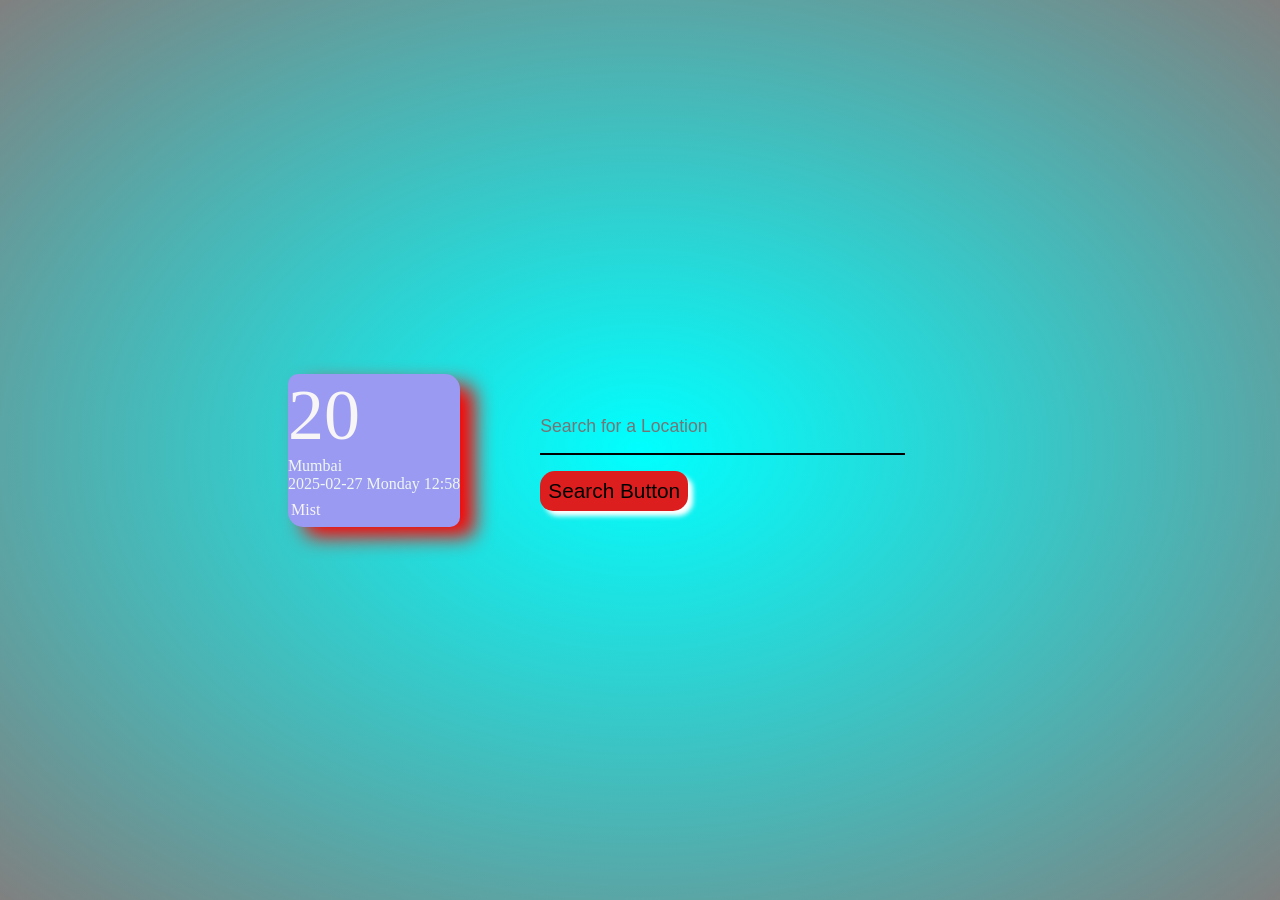
<file: index.html>
<!DOCTYPE html>
<html lang="en">
<head>
    <meta charset="UTF-8">
    <meta name="viewport" content="width=device-width, initial-scale=1.0">
    <title>Weather App</title>
</head>
<link rel="stylesheet" href="style.css">
<body>
    <div class="container">
            <div class="weather_container">

            <div class="temp">
                <p>20</p>
            </div>

            <div class="time_location">
        <p>Mumbai</p>
        <span>2025-02-27 Monday 12:58</span>
    </div>

            <div class="condition">
                <p></p>
                <p>Mist</p>
            </div>

        </div>
        <nav>
            <form>
                <input type="text" placeholder="Search for a Location" class="search_area" required>
                <button type="submit">Search Button</button>
            </form>
        </nav>
    </div>
</body>
<script src="script.js"></script>
</html>
</file>
<file: style.css>
*{
    margin: 0%;
    padding: 0;
}
.container{
    width: 100%;
    height: 100vh;
    background-color: aqua;
        background:radial-gradient(aqua,gray);
    display: flex;
    justify-content: center;
    align-items: center;
}
.weather_container{
    color: rgb(247, 245, 246);
    box-shadow: 15px 10px 20px 0 red;
    background-color: rgb(154, 154, 243);
    border-radius: 10px 15px;
}
.temp{
    font-size: 4.5rem;
}
.location{
    font-size: 2rem;
}
.time_location{
    color: rgb(238, 247, 240);
}
.condition{
    margin: 0.5rem;
    margin-left: 0.2rem;
}
nav{
    height: 100px;
    margin: 5rem;
}
.search_area{
    padding: 1rem 0;
    outline: none;
    border: none;
    color: red;
    background-color: transparent;
    font-size: 1.1rem;
    border-bottom: 2px solid black;
    width: 98%;

}
nav form button{
    padding: 0.5rem;
    background-color: rgb(220, 30, 30);
    box-shadow: 5px 5px 5px white;
    border-radius: 15px 13px;
    margin-top: 1rem;
    font-size: 1.3rem;
    outline: none;
    border: none;
    cursor: pointer;
}
</file>
<file: Weather App/style.css>
*{
    margin: 0%;
    padding: 0;
}
.container{
    width: 100%;
    height: 100vh;
    background-color: aqua;
        background:radial-gradient(aqua,gray);
    display: flex;
    justify-content: center;
    align-items: center;
}
.weather_container{
    color: rgb(247, 245, 246);
    box-shadow: 15px 10px 20px 0 red;
    background-color: rgb(154, 154, 243);
    border-radius: 10px 15px;
}
.temp{
    font-size: 4.5rem;
}
.location{
    font-size: 2rem;
}
.time_location{
    color: rgb(238, 247, 240);
}
.condition{
    margin: 0.5rem;
    margin-left: 0.2rem;
}
nav{
    height: 100px;
    margin: 5rem;
}
.search_area{
    padding: 1rem 0;
    outline: none;
    border: none;
    color: red;
    background-color: transparent;
    font-size: 1.1rem;
    border-bottom: 2px solid black;
    width: 98%;

}
nav form button{
    padding: 0.5rem;
    background-color: rgb(220, 30, 30);
    box-shadow: 5px 5px 5px white;
    border-radius: 15px 13px;
    margin-top: 1rem;
    font-size: 1.3rem;
    outline: none;
    border: none;
    cursor: pointer;
}
</file>
